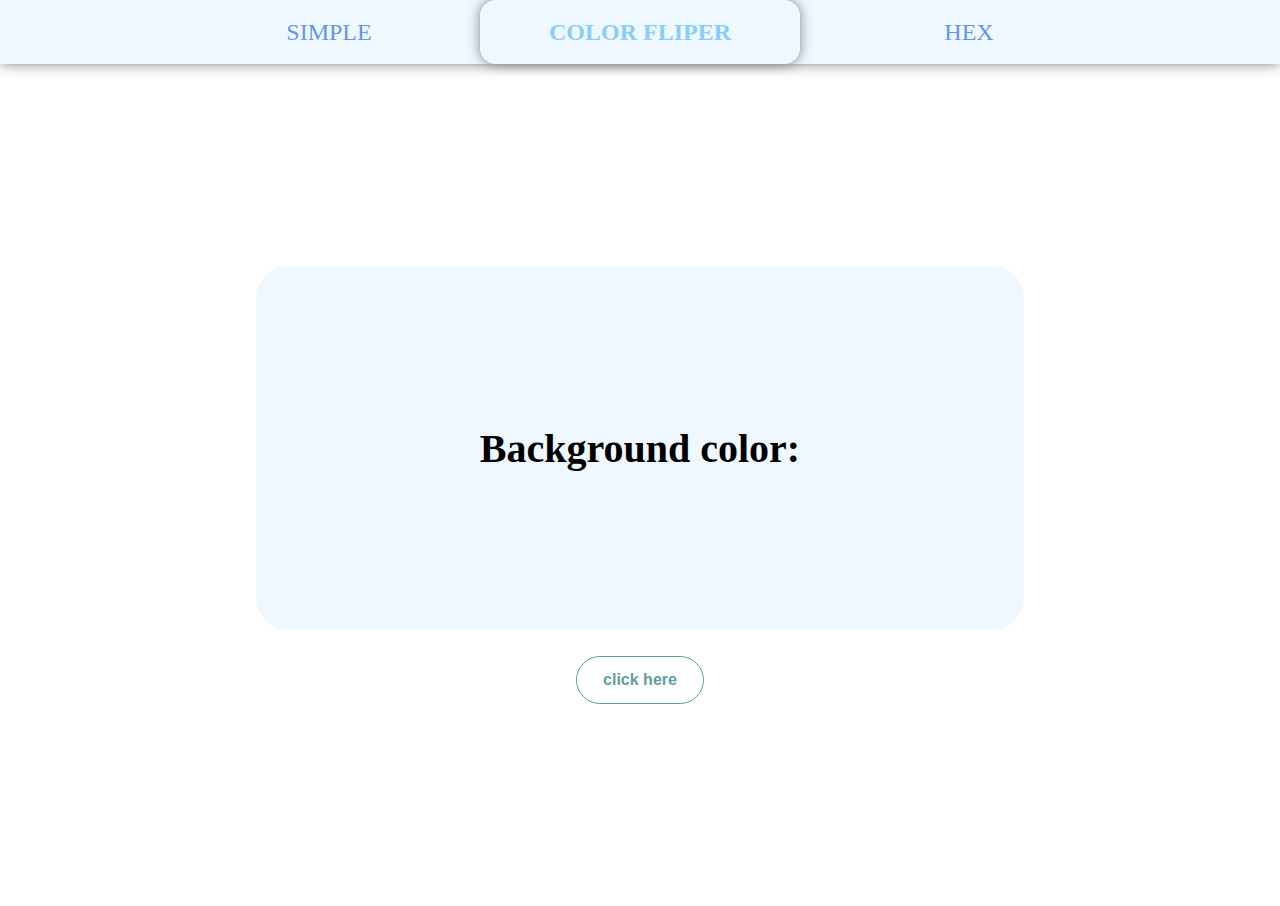
<file: 1st/index.html>
<!DOCTYPE html>
<html lang="en">
<head>
    <meta charset="UTF-8">
    <meta http-equiv="X-UA-Compatible" content="IE=edge">
    <meta name="viewpor" content="width=device-width, initial-scale=1.0">
    <link rel="stylesheet" href="./style.css">
    <title>Color fliper</title>
</head>
<body>
    <nav>
        <div class="nav-center">
            <h4>COLOR FLIPER</h4>
            <ul class="nav-links">
                <li>
                    <a href="./index.html">SIMPLE</a>
                </li>
                <li>
                    <a href="./hex.html">HEX</a>
                </li>
            </ul>
        </div>
    </nav>
    <main>
        <div class="container">
            <h2>Background color: <span class="color"></br>
            </span></h2>
            <button class="btn btn-hero" id="btn">click here</button>
        </div>
    </main>
    <script src="./app.js"></script>
</body>
</html>
</file>
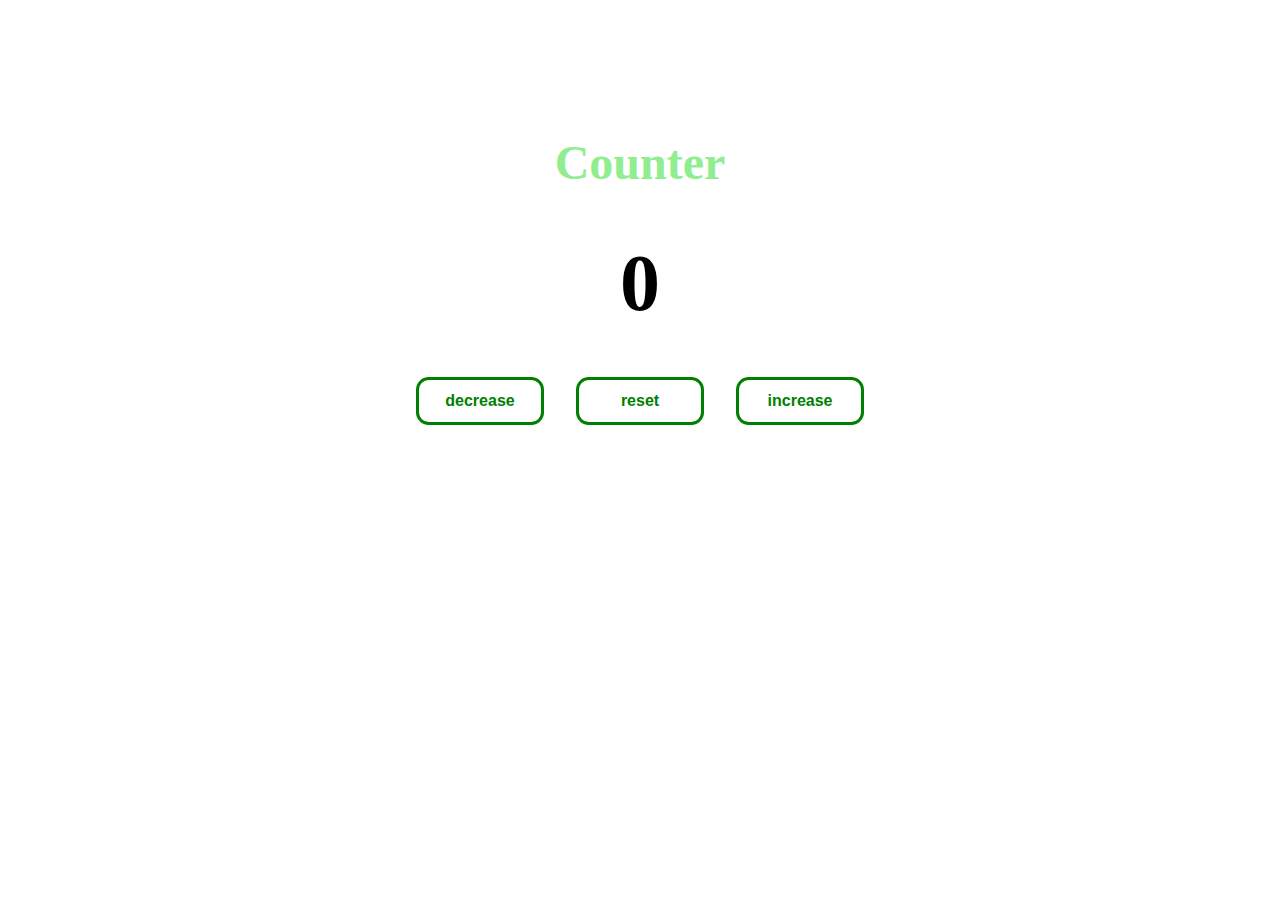
<file: 2nd/index.html>
<!DOCTYPE html>
<html lang="en">
<head>
    <meta charset="UTF-8">
    <meta http-equiv="X-UA-Compatible" content="IE=edge">
    <meta name="viewport" content="width=device-width, initial-scale=1.0">
    <link rel="stylesheet" href="style.css">
    <title>Counter</title>
</head>
<body>
    <main>
        <div class="container">
            <h1>
                Counter
            </h1>
            <span id="value">0</span>
            <div class="button-container">
                <button class="btn decrease">decrease</button>
                <button class="btn reset">reset</button>
                <button class="btn increase">increase</button>

            </div>
        </div>
    </main>
    <script src="app.js"></script>
</body>
</html>
</file>
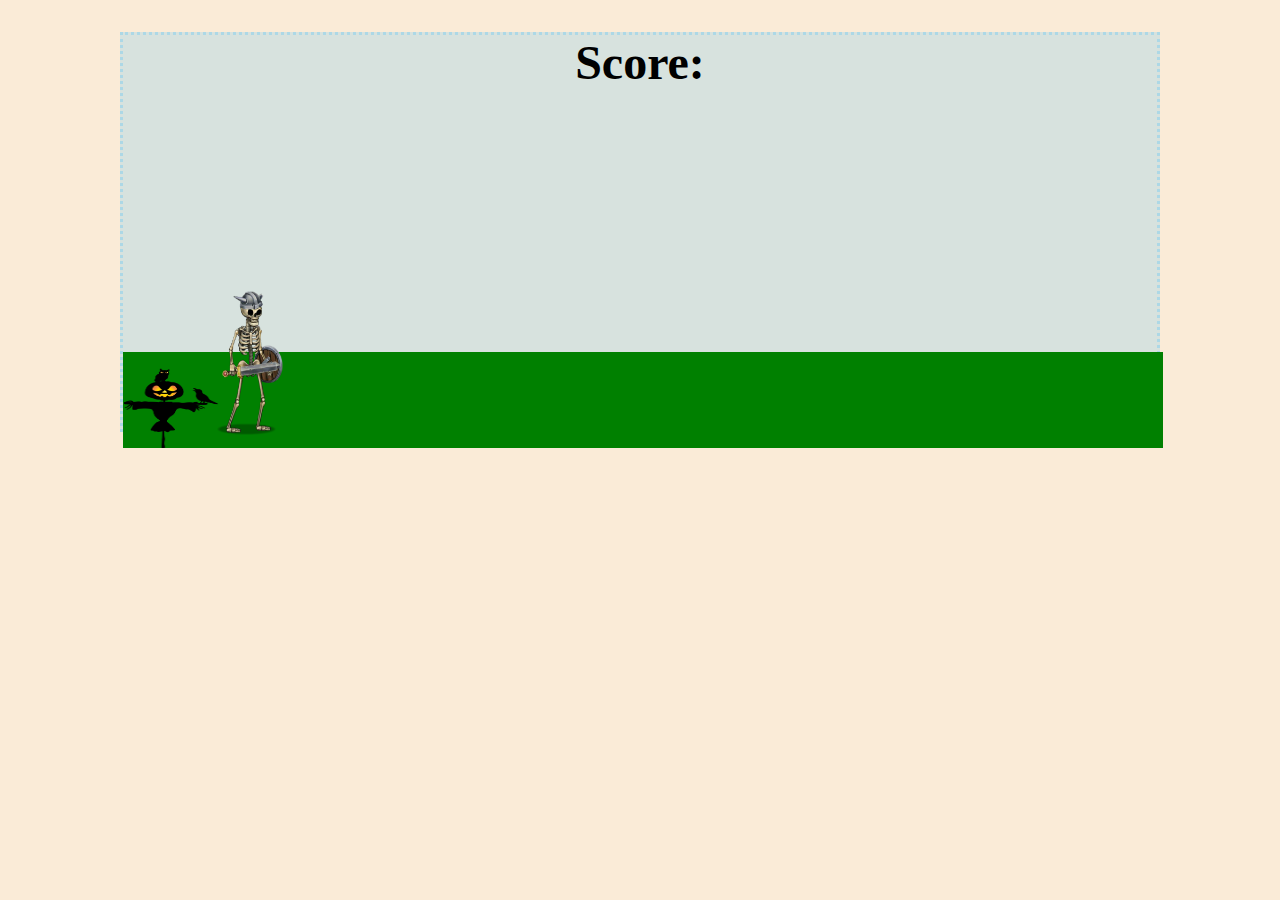
<file: 3rd/index.html>
<!DOCTYPE html>
<html lang="en">
<head>
    <meta charset="UTF-8">
    <meta http-equiv="X-UA-Compatible" content="IE=edge">
    <meta name="viewport" content="width=device-width, initial-scale=1.0">
    <link rel="stylesheet" href="./style.css">
    <title>Jump game</title>
</head>
<body>
    <div id="frame">
        <h1 id="score">Score:</h1>
        <div class="grass"></div>
        <div id="character"><img src="./character.png" alt="character" id="character-img"></div>
        <div id="object"><img src="./object.png" alt="object" id="object-img"></div>
    </div>
    <script src="./app.js"></script>
</body>
</html>
</file>
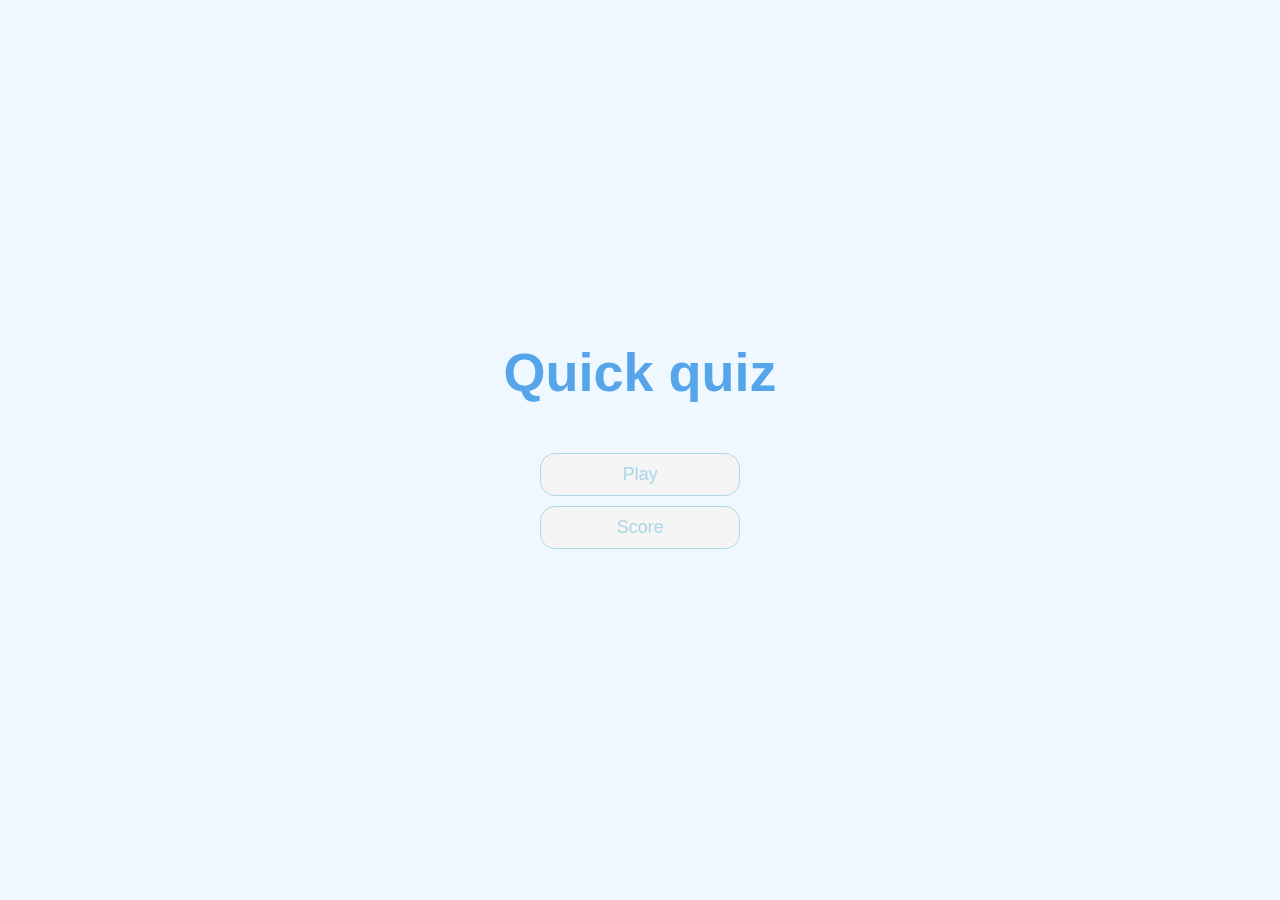
<file: 4th/index.html>
<!DOCTYPE html>
<html lang="en">
<head>
    <meta charset="UTF-8">
    <meta http-equiv="X-UA-Compatible" content="IE=edge">
    <meta name="viewport" content="width=device-width, initial-scale=1.0">
    <link rel="stylesheet" href="./style.css">
    <title>Quiz-app</title>
</head>
<body>
    <div class="container">
        <div id="home" class="flex-center flex-column">
            <h1>Quick quiz</h1>
            <a  class="btn" href="/game.html">Play</a>
            <a  class="btn" href="/highscore.html">Score</a>
        </div>
    </div>
</body>
</html>
</file>
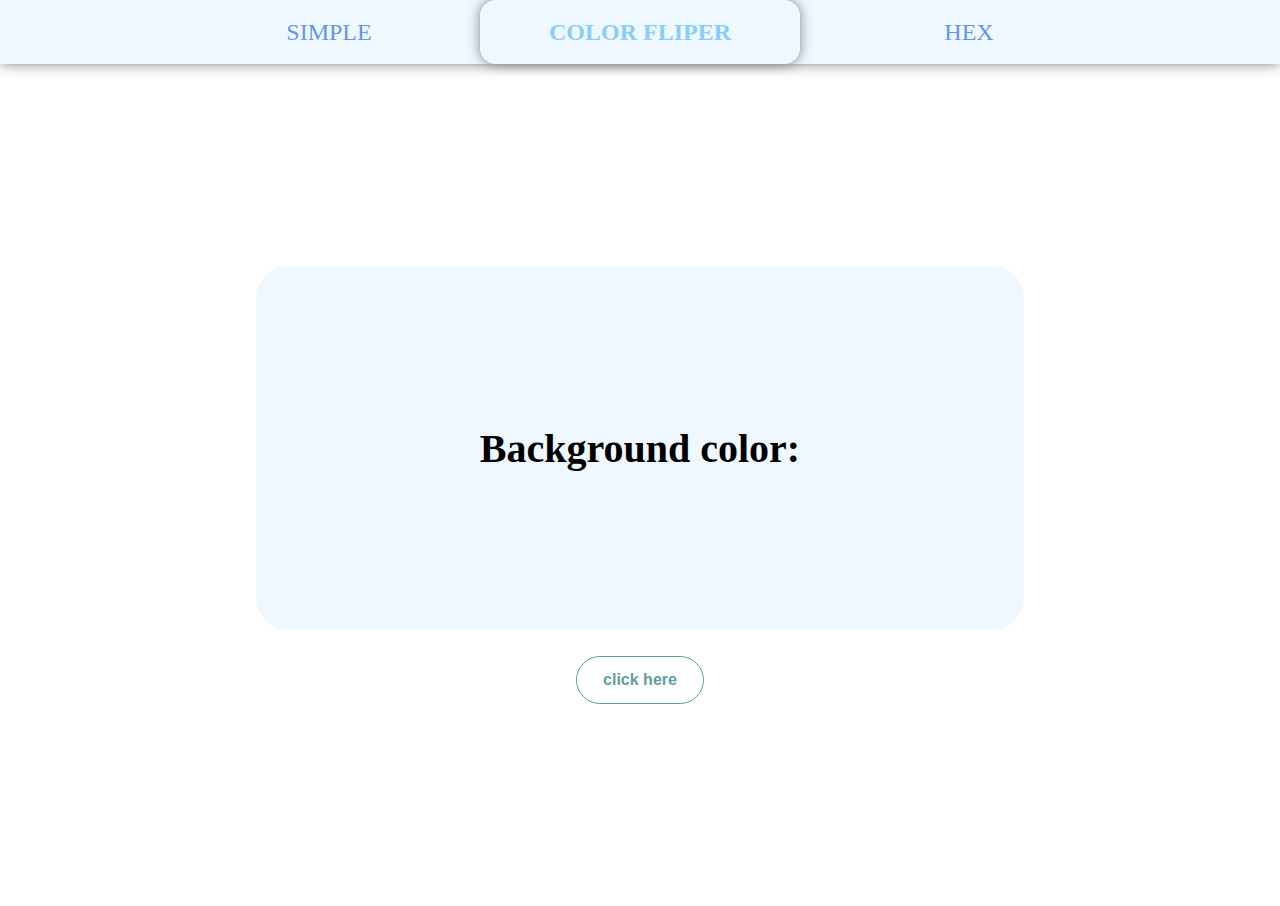
<file: 1st/hex.html>
<!DOCTYPE html>
<html lang="en">
<head>
    <meta charset="UTF-8">
    <meta http-equiv="X-UA-Compatible" content="IE=edge">
    <meta name="viewpor" content="width=device-width, initial-scale=1.0">
    <link rel="stylesheet" href="./style.css">
    <title>Color fliper</title>
</head>
<body>
    <nav>
        <div class="nav-center">
            <h4>COLOR FLIPER</h4>
            <ul class="nav-links">
                <li>
                    <a href="./index.html">SIMPLE</a>
                </li>
                <li>
                    <a href="./hex.html">HEX</a>
                </li>
            </ul>
        </div>
    </nav>
    <main>
        <div class="container container2">
            <h2 id="textColor">Background color: <span class="color"></span></h2>
            <button class="btn btn-hero" id="btn">click here</button>
        </div>
    </main>
    <script src="./hex.js"></script>
</body>
</html>
</file>
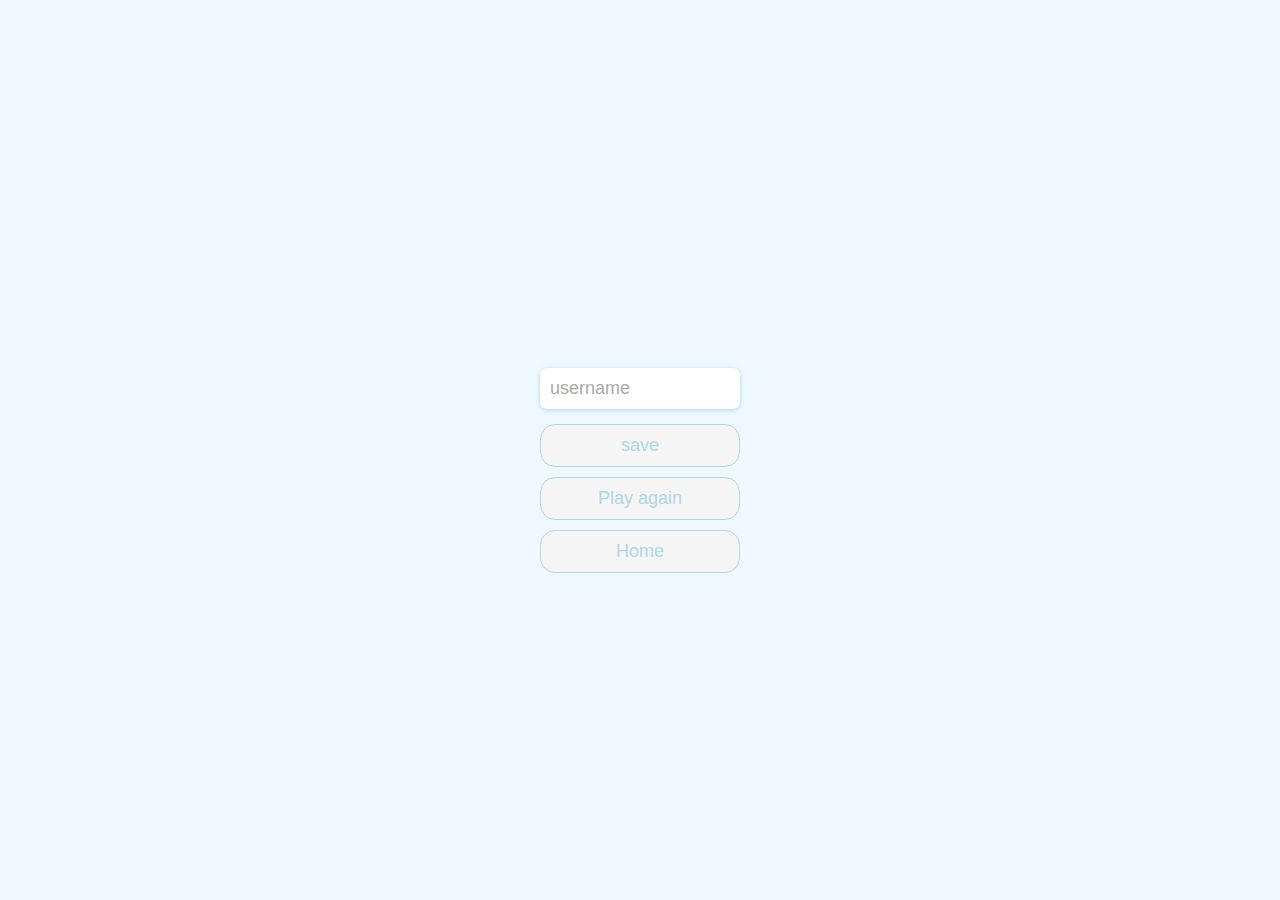
<file: 4th/end.html>
<!DOCTYPE html>
<html lang="en">
<head>
    <meta charset="UTF-8">
    <meta http-equiv="X-UA-Compatible" content="IE=edge">
    <meta name="viewport" content="width=device-width, initial-scale=1.0">
    <link rel="stylesheet" href="./style.css">
    <title>You made it</title>
</head>
<body>
    <div class="container">
        <div id="end" class="flex-center flex-column">
            <h1 id="finalScore"></h1>
            <form >
                <input type="text" name="username" id="username" placeholder="username">
                <button type="submit" class="btn" id="saveScoreBtn" onclick="saveHighScore(event)" disabled>save</button>
            </form>
            <a href="./game.html" class="btn">Play again</a>
            <a href="./index.html" class="btn">Home</a>
    </div>
    </div>
    <script src="./end.js"></script>
</body>
</html>
</file>
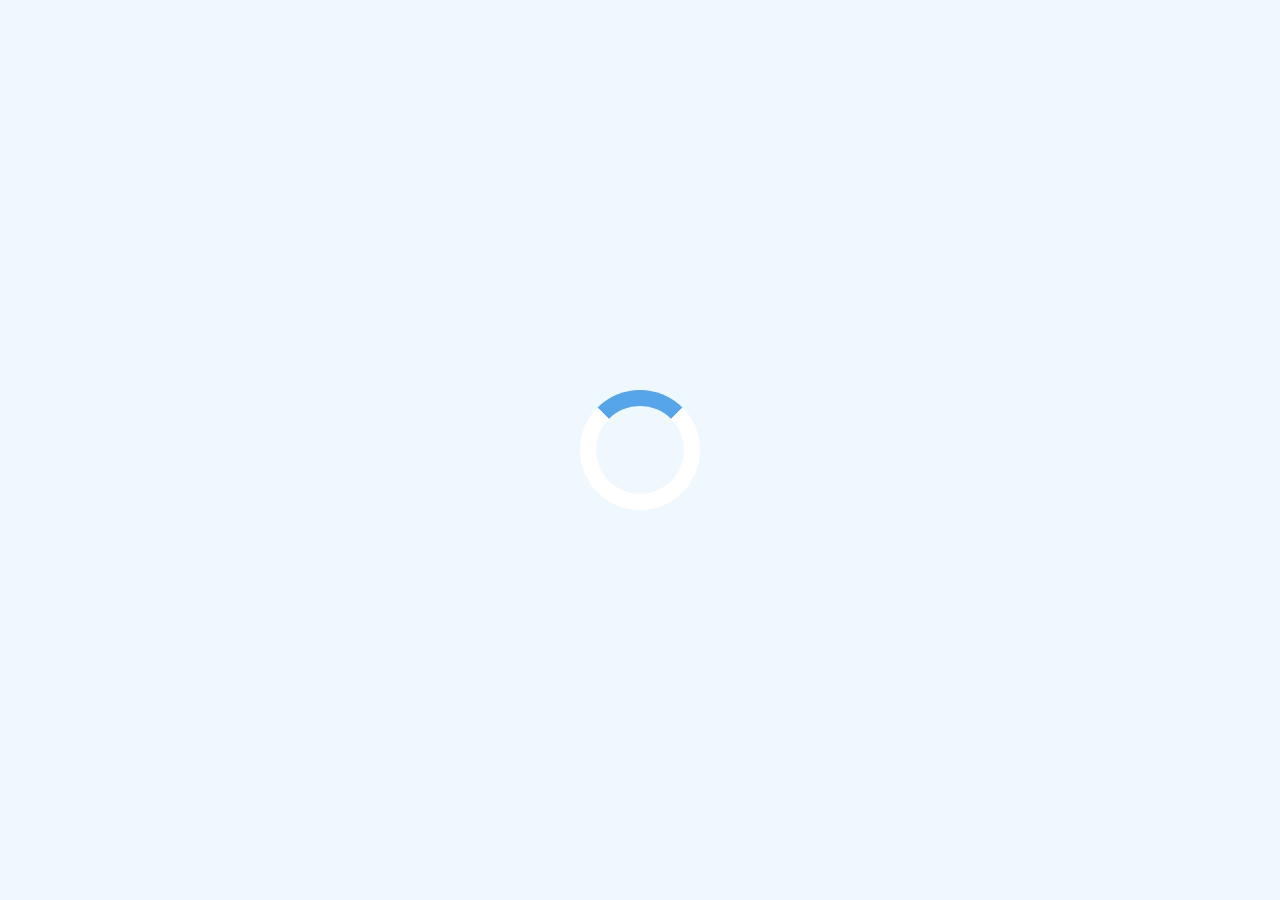
<file: 4th/game.html>
<!DOCTYPE html>
<html lang="en">
<head>
    <meta charset="UTF-8">
    <meta http-equiv="X-UA-Compatible" content="IE=edge">
    <meta name="viewport" content="width=device-width, initial-scale=1.0">
    <link rel="stylesheet" href="./style.css">
    <link rel="stylesheet" href="./game-style.css">
    <title>Quick-quiz</title>
</head>
<body>
    <div class="container">
        <div id="loader"></div>
        <div id="game" class="justify-center flex-column hidden">
            <div id="hud">
                <div id="hud-item">
                    <p id="progressText" class="hud-prefix">
                        Questions
                    </p>
                    <div id="progressBar">
                        <div id="progressBarFull"></div>
                    </div>
                    </h1>
                </div>
                <div id="hud-item">
                    <p class="hud-prefix">
                        Score
                    </p>
                    <h1 class="hud-main-text" id="score">
                        0
                    </h1>
                </div>
            </div>
            <h2 id="question"></h2>
            <div class="choice-container">
                <p class="choice-prefix">A</p>
                <p class="choice-text" data-number="1"></p>
            </div>
            <div class="choice-container">
                <p class="choice-prefix">B</p>
                <p class="choice-text" data-number="2"></p>
            </div>
            <div class="choice-container">
                <p class="choice-prefix">C</p>
                <p class="choice-text" data-number="3"></p>
            </div>
            <div class="choice-container">
                <p class="choice-prefix">D</p>
                <p class="choice-text" data-number="4"></p>
            </div>
        </div>
    </div>
    <script src="game.js"></script>
</body>
</html>
</file>
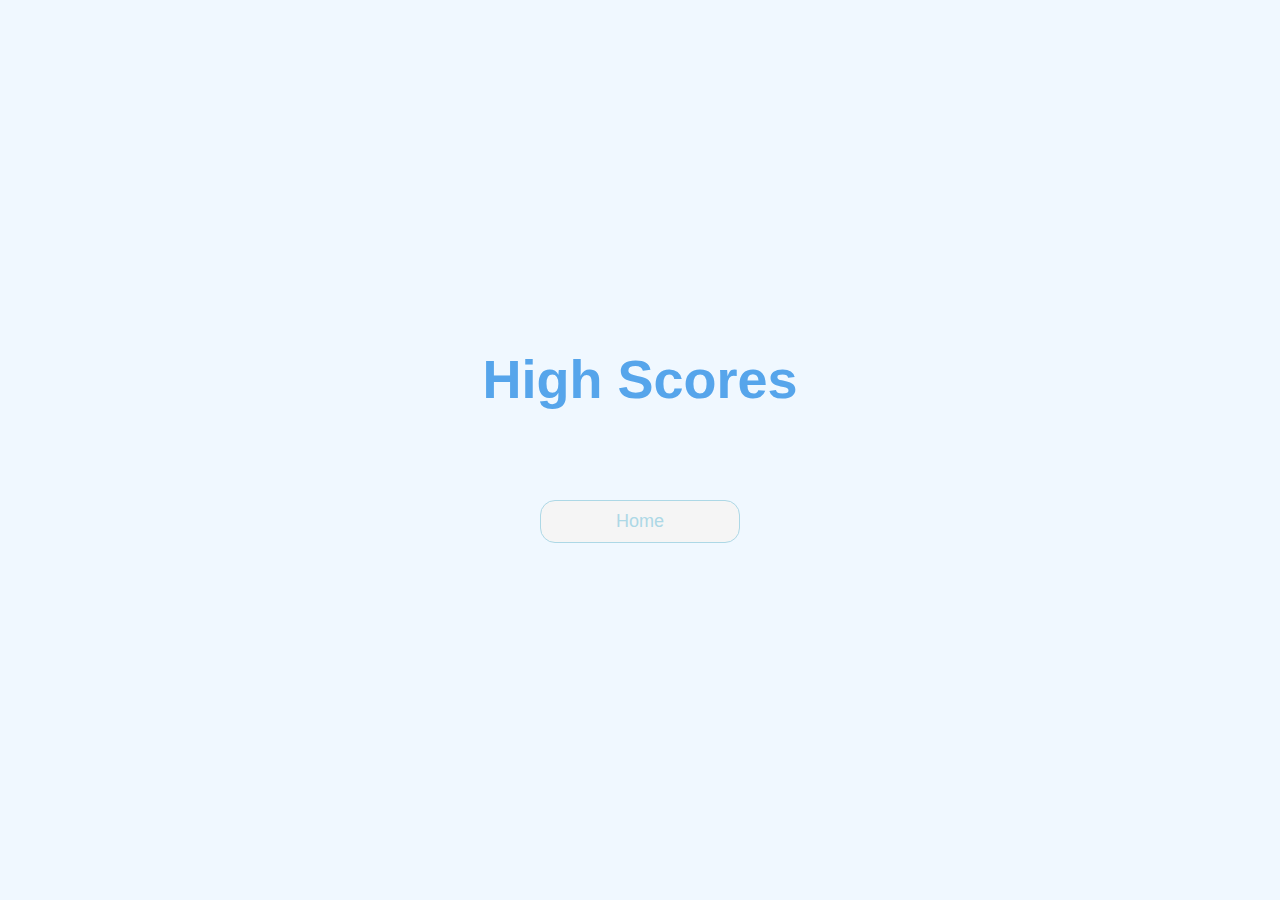
<file: 4th/highscore.html>
<!DOCTYPE html>
<html lang="en">
<head>
    <meta charset="UTF-8">
    <meta http-equiv="X-UA-Compatible" content="IE=edge">
    <meta name="viewport" content="width=device-width, initial-scale=1.0">
    <link rel="stylesheet" href="./style.css">
    <link rel="stylesheet" href="./highscore.css">
    <title>Scores</title>
</head>
<body>
    <div class="container">
        <div id="highScore" class="flex-center flex-column">
            <h1 id="finalScore">High Scores</h1>
            <ul id="highScoresList"></ul>
            <a href="./index.html" class="btn">Home</a>
        </div>
    </div>
    <script src="./highscore.js"></script>
</body>
</html>
</file>
<file: 1st/style.css>
*{
    margin: 0;
    padding: 0;
    box-sizing: border-box;
}
.nav-center{
    width: 100%;
    height: 4rem;
    display: flex;
    align-items: center;
    justify-content: center;
    background-color: aliceblue;
}

.nav-center h4{
    font-size: 1.5rem;
    color: lightskyblue;
    box-shadow: 0 0 0.8rem 0 grey;
    height: 4rem;
    width: 20rem;
    border-radius: 1rem;
    text-align: center;
    position: relative;
    display: flex;
    align-items: center;
    justify-content: center;
}

li{
    list-style: none;
    font-size: 1.5rem;
}

a{
    color: cornflowerblue;
    text-decoration: none;
}

a:hover{
    color: lightcoral;
}

.nav-links{
    width: 100%;
    height: 4rem;
    position: absolute;
    display: flex;
    align-items: center;
    justify-content: space-around;
    box-shadow: 0 0 0.8rem 0 grey;
    cursor: pointer;

}

.container{
    margin: 1rem auto;
    text-align: center;
    display: flex;
    flex-direction: column;
    justify-content: center;
    width: 60%;
    height: 90vh;
}

.container2 h2{
    background-color: azure;
}

.container h2{
    width: 100%;
    height: 45%;
    margin-bottom: 1.6rem;
    background-color: aliceblue;
    display: flex;
    align-items: center;
    justify-content: center;
    font-size: 2.5rem;
    border-radius: 2rem;
}

.btn-hero{
    position: relative;
    margin: 0 auto;
    height: 3rem;
    width: 8rem;
    border-radius: 2rem;
    border: 0.1rem solid cadetblue;
    background-color: transparent;
    cursor: pointer;
    text-align: center;
    font-size: 1rem;
    font-weight: bolder;
    color: cadetblue;
}

.btn-hero:hover{
    background-color: cadetblue;
    color: white;
}

span{
    color: lightblue;
}
</file>
<file: 2nd/style.css>
*{
    margin: 0;
    padding: 0;
    box-sizing: border-box;
}

.container{
    height: 25rem;
    width: 50%;
    margin: 5rem auto;
    display: flex;
    flex-direction: column;
    justify-content: center;
    align-items: center;
}

h1{
    font-size: 3rem;
    color: lightgreen;
    font-weight: bold;
    margin: 3rem;
}

span{
    font-size: 5rem;
    font-weight: 800;
}

.button-container{
    width: 75%;
    display: flex;
    flex-direction: row;
    justify-content: space-around;
    margin: 3rem;
}

.btn{
    height: 3rem;
    width: 8rem;
    border: solid green;
    border-radius: 0.8rem;
    color: green;
    background-color: transparent;
    font-size: 1rem;
    font-weight: bolder;
}

.btn:hover{
    background-color: blue;
    color: white;
    border: none;
    cursor: pointer;
}
</file>
<file: 3rd/style.css>
* {
    padding: 0;
    margin: 0;
    box-sizing: border-box;
}

body {
    background-color: antiquewhite;
}

#frame{
    margin: 2rem auto;
    background-color: rgb(173, 216, 230, .45);
    border: 0.2rem dotted lightblue;
    width: 65rem;
    height: 25rem;
}

h1{
    font-size: 3rem;
    display: flex;
    justify-content: center;
}

.grass{
    margin: 0 auto;
    width: 65rem;
    height: 6rem;
    background-color: green;
    position: absolute;
    top: 22rem;
}

#character-img{
    width: 10rem;
    height: 10rem;
    position: relative;
    top: 12rem;
    left: 3rem;
}

.animate{
    animation: jump 1.5s linear;
}

.hidden{
    display: none;
    border: 1px soldid red;

}

#object-img{
    position: relative;
    height: 5rem;
    width: 6rem;
    top: 7.1rem;
    animation: block 3s linear infinite;
    
}

@keyframes jump {
    0%{
        top: 12.3rem;
    }
    30%{
        top: 7rem;
    }
    70%{
        top: 7rem;
    }
    100%{
        top: 12.3rem;
    }
}

@keyframes block{
    0%{
        left: 64rem;
        opacity: 0;
    }
    5%{
        opacity: 0;
    }
    20%{
        opacity: 1;
    }
    98%{
        opacity: 1;
    }
    100%{
        opacity: 0;
        left: 0.5rem;
    }
};
</file>
<file: 4th/style.css>
:root{
    background-color: aliceblue;
    font-size: 62.5%;
}

*{
    box-sizing: border-box;
    font-family: Arial, Helvetica, sans-serif;
    margin: 0;
    padding: 0;
    color: #333;
}

h1,
h2,
h3,
h4{
    margin-bottom: 1rem;
}

h1{
    font-size: 5.4rem;
    color: #56a5eb;
    margin-bottom: 5rem;
}

h1 > span{
    font-size: 2.4rem;
    font-weight: 500;
}

h2{
    font-size: 4.2rem;
    margin-bottom: 4rem;
    font-weight: 700;
}

h3{
    font-size: 2.8rem;
    font-weight: 500;
}

/*UTILITIES*/

.container{
    width: 100vh;
    height: 100vh;
    display: flex;
    justify-content: center;
    align-items: center;
    max-width: 80rem;
    margin: 0 auto;
    padding: 2rem;
}

.container > * {
    width: 100%;
}
.flex-column{
    display: flex;
    flex-direction: column;
}

.flex-center {
    justify-content: center;
    align-items: center;
}

.justify-center{
    justify-content: center;
}

.text-center{
    text-align: center;
}

.hidden {
    display: none;
}

/* BUTTONS */

.btn {
    font-size: 1.8rem;
    padding: 1rem 0;
    width: 20rem;
    text-align: center;
    border: 0.1rem solid lightblue;
    margin-bottom: 1rem;
    text-decoration: none;
    color: lightblue;
    background-color: whitesmoke;
    border-radius: 1.5rem;
}

.btn:hover{
    cursor: pointer;
    box-shadow: 0 0.4rem 1.4rem 0 rgba(86, 185, 235, 0.5);
    transition: transform 150ms;
}

.btn[disabled]:hover{
    cursor: not-allowed;
    box-shadow: none;
    transform: none;
}

/* FORM */

form{
    width: 100%;
    display: flex;
    flex-direction: column;
    align-items: center;
}

input{
    margin-bottom: 1.5rem;
    width: 20rem;
    padding: 1rem;
    border-radius: 0.7rem;
    font-size: 1.8rem;
    border: none;
    box-shadow: 0 0.1rem 0.4rem 0 rgba(86, 185, 235, 0.5);
}

input::placeholder{
    color: #aaa;
}
</file>
<file: 4th/game-style.css>
.choice-container{
    display: flex;
    margin-bottom: 0.5rem;
    width: 100%;
    font-size: 1.8rem;
    border: 0.1rem solid rgb(86, 165, 235, 0.25);
    background-color: azure;
}

.choice-container:hover{
    cursor: pointer;
    box-shadow: 0 0.4rem 1.4rem 0 rgba(86, 185, 235, 0.5);
    transition: transform 150ms;
}


.choice-prefix{
    padding: 1.5rem 2.5rem;
    background-color: #56a5eb;
}

.choice-text{
    padding: 1.5rem;
    width: 100%;
}

.correct{
    background: #28a745;
}

.incorrect{
    background: red;
}

/* HUD */

#hud{
    display: flex;
    justify-content: space-between;
}
 .hud-prefix{
     text-align: center;
     font-size: 2rem;
     font-weight: 600;
 }

 .hud-main-text{
     text-align: center;
 }

 #progressBar{
     width: 20rem;
     height: 4rem;
     border: #56a5eb 0.3rem solid;
     margin-top: 1.5rem;
 }

 #progressBarFull{
     height: 3.4rem;
     background-color: #56a5eb;
     width: 0%;
 }

/* LOADER */

#loader{
    border: 1.6rem solid white;
    border-radius: 75%;
    border-top: 1.6rem solid #56a5eb;
    width: 12rem;
    height: 12rem;
    animation: spin 2s ease-in-out infinite;
}

@keyframes spin{
    0%{
        transform: rotate(0deg);
    }
    100%{
        transform: rotate(360deg);
    }
}
</file>
<file: 4th/highscore.css>
#highScoresList{
    list-style: none;
    padding-left: 0;
    margin-bottom: 4rem;
}

.high-score{
    font-size: 2.8rem;
    margin-bottom: 0.5rem;
    color: cadetblue;
}

.high-score:hover{
    transform: scale(1.025);
}
</file>
